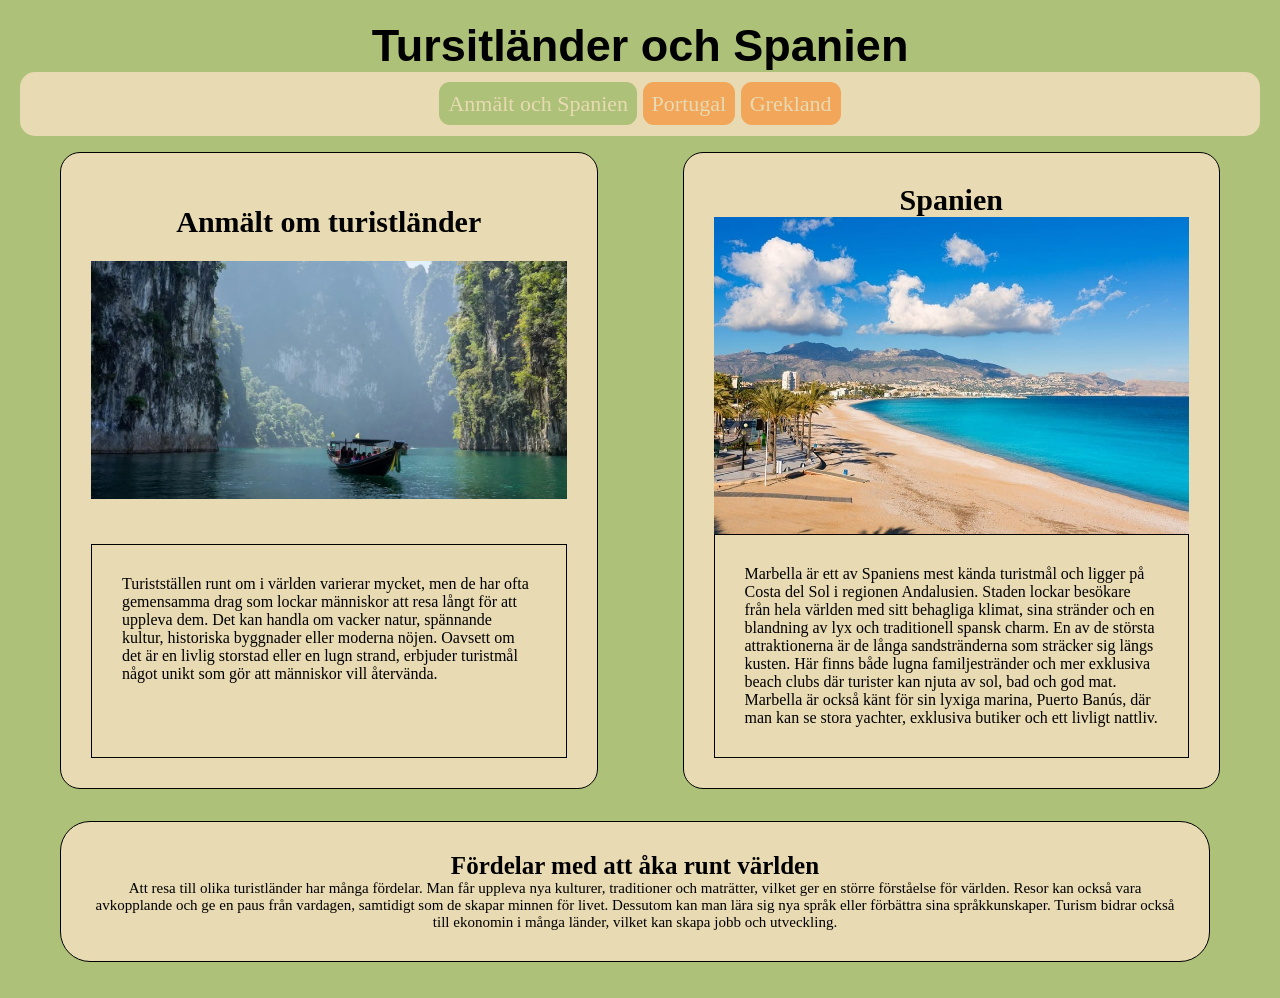
<file: index.html>
<!DOCTYPE html>
<html lang="en">
<head>
    <meta charset="UTF-8">
    <meta name="viewport" content="width=b, initial-scale=1.0">
    <title>Document</title>
    <link rel="stylesheet" href="style.css">
</head>
<body>
    <div class="kontainer">
    <h1> Tursitländer och Spanien</h1>
    <div class="meny">
        <a class="aktiv" href="index.html">Anmält och Spanien</a>
        <a href="index2.html">Portugal</a>
        <a href="index3.html">Grekland</a>
     </div>
   
     <div class="boxarna">
     <div class="box">
        <figure>
     <h2>Anmält om turistländer</h2>
         <img src="./bilder/robin-noguier-sydwcr54rf0-unsplash.webp" alt="">
        <figcaption>Turistställen runt om i världen varierar mycket, men de har ofta gemensamma drag som lockar   människor att resa långt för att uppleva dem. Det kan handla om vacker natur, spännande kultur, historiska byggnader eller moderna nöjen. Oavsett om det är en livlig storstad eller en lugn strand, erbjuder turistmål något unikt som gör att människor vill återvända.</figcaption>
        </figure>   

     </div>
        <div class="box">
        <figure>
        <h2>Spanien</h2>
        <img src="./bilder/living-in-marbella.jpg" alt="">
       <figcaption> Marbella är ett av Spaniens mest kända turistmål och ligger på Costa del Sol i regionen Andalusien. Staden lockar besökare från hela världen med sitt behagliga klimat, sina stränder och en blandning av lyx och traditionell spansk charm.

        En av de största attraktionerna är de långa sandstränderna som sträcker sig längs kusten. Här finns både lugna familjestränder och mer exklusiva beach clubs där turister kan njuta av sol, bad och god mat. Marbella är också känt för sin lyxiga marina, Puerto Banús, där man kan se stora yachter, exklusiva butiker och ett livligt nattliv.</figcaption>
      </figure>   
 </div>
 </div>
     
        <div class="box1">
   <figure>
            <h2>Fördelar med att åka runt världen</h2>
      <p>Att resa till olika turistländer har många fördelar. Man får uppleva nya kulturer, traditioner och maträtter, vilket ger en större förståelse för världen. Resor kan också vara avkopplande och ge en paus från vardagen, samtidigt som de skapar minnen för livet. Dessutom kan man lära sig nya språk eller förbättra sina språkkunskaper. Turism bidrar också till ekonomin i många länder, vilket kan skapa jobb och utveckling.</p>
      </figure>
      </div>
     </div>
 <script src="java.js"></script>
</body>
</html>
</file>
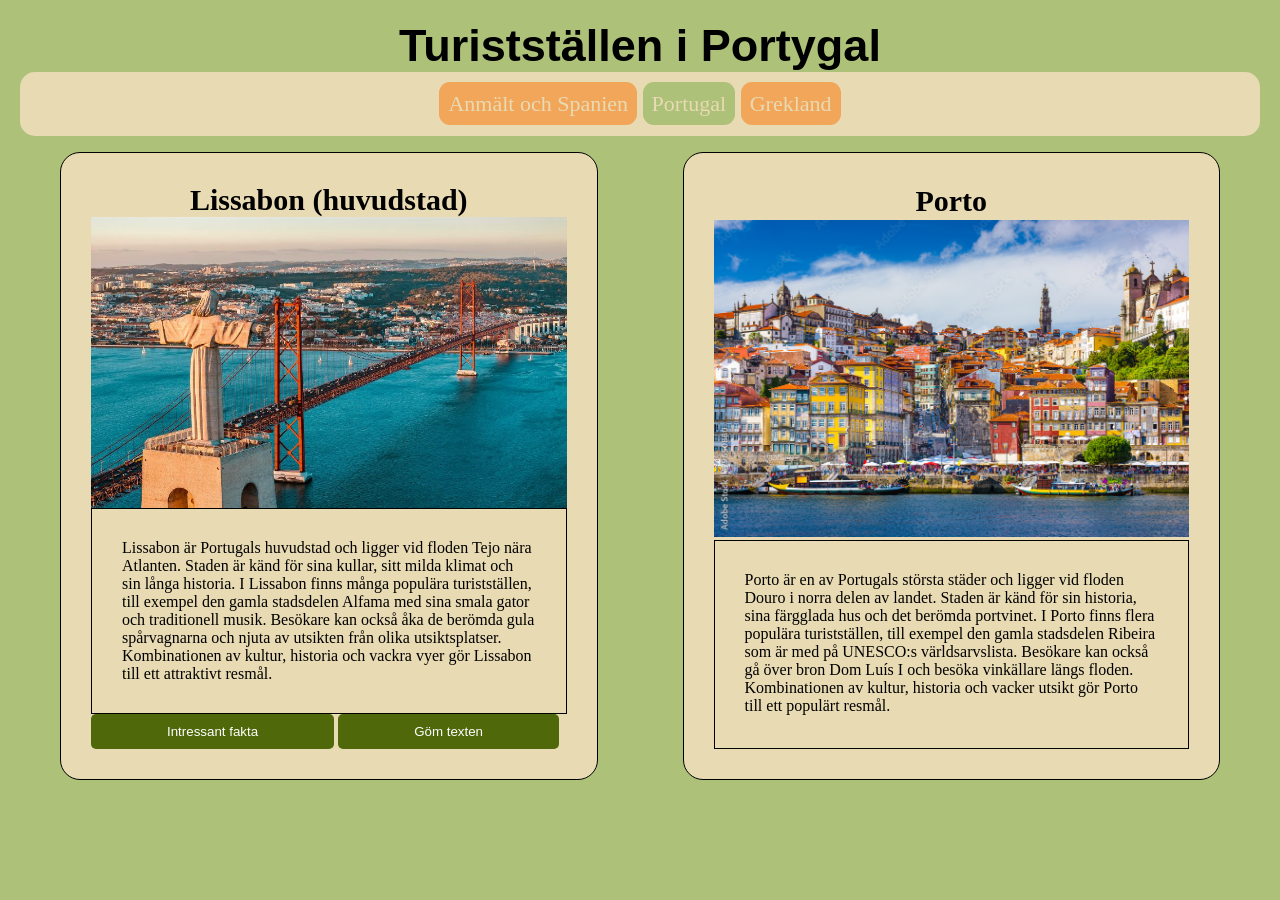
<file: index2.html>
<!DOCTYPE html>
<html lang="en">
<head>
    <meta charset="UTF-8">
    <meta name="viewport" content="width=device-width, initial-scale=1.0">
    <title>Document</title>
    <link rel="stylesheet" href="style.css">
</head>
<body>
    <div class="kontainer">
    <h1> Turistställen i Portygal </h1>
    <div class="meny">
        <a href="index.html">Anmält och Spanien</a>
        <a class="aktiv" href="index2.html">Portugal</a>
        <a href="index3.html">Grekland</a>
     </div>
   
     <div class="boxarna">
     <div class="box">
        <figure>
       <h2> Lissabon (huvudstad)</h2>
         <img src="./bilder/lisabon-portugal-1.jpg" alt="">
     <figcaption>Lissabon är Portugals huvudstad och ligger vid floden Tejo nära Atlanten. Staden är känd för sina kullar, sitt milda klimat och sin långa historia. I Lissabon finns många populära turistställen, till exempel den gamla stadsdelen Alfama med sina smala gator och traditionell musik. Besökare kan också åka de berömda gula spårvagnarna och njuta av utsikten från olika utsiktsplatser. Kombinationen av kultur, historia och vackra vyer gör Lissabon till ett attraktivt resmål.</figcaption>
         
     <div class="button">
        <button class="btn-visa" onclick="visaText()">Intressant fakta</button>
        <button class="btn-gom" onclick="gomText()">Göm texten</button>
    </div>
       
        <div class="intressant-fakta" style="display: none;">
            <p>Den berömda spårvagn 28 går genom extremt branta och smala gator som en liten berg-och-dalbana genom staden.</p>
        
        </div>
     </div> 
        <div class="box">
        <figure>
        <h2>Porto</h2>
       <img src="./bilder/1000_F_79650880_oelmmP6sQ0LjmZKeVV4gV1v7wy4BQvq4.jpg" alt="">
       <figcaption>Porto är en av Portugals största städer och ligger vid floden Douro i norra delen av landet. Staden är känd för sin historia, sina färgglada hus och det berömda portvinet. I Porto finns flera populära turistställen, till exempel den gamla stadsdelen Ribeira som är med på UNESCO:s världsarvslista. Besökare kan också gå över bron Dom Luís I och besöka vinkällare längs floden. Kombinationen av kultur, historia och vacker utsikt gör Porto till ett populärt resmål.</figcaption>
      </div>
    </div>
  </div>
 <script src="java.js"></script>    
        
</body>
</html>
</file>
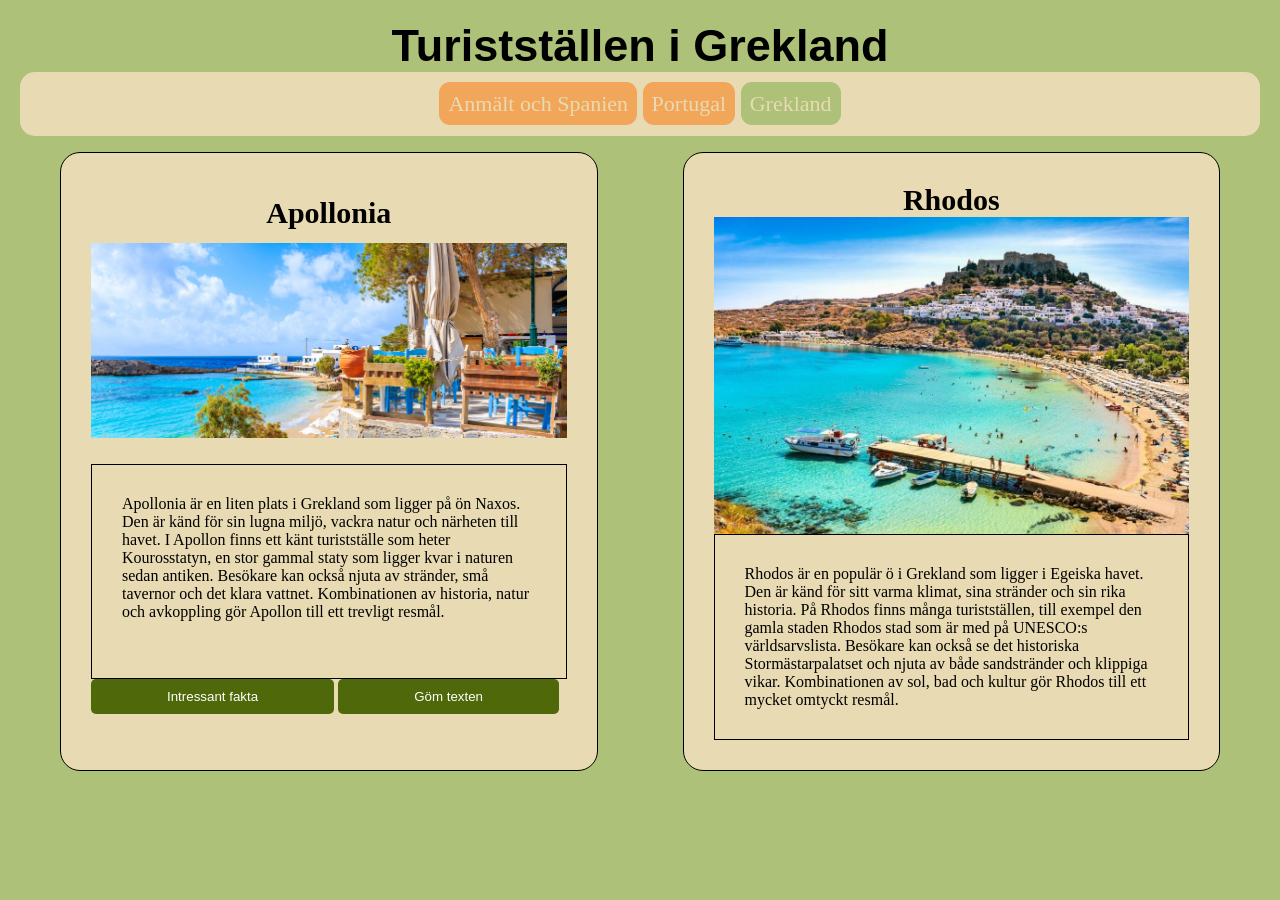
<file: index3.html>
<!DOCTYPE html>
<html lang="en">
<head>
    <meta charset="UTF-8">
    <meta name="viewport" content="width=device-width, initial-scale=1.0">
    <title>Document</title>
    <link rel="stylesheet" href="style.css">
</head>
<body>
     <div class="kontainer">
    <h1> Turistställen i Grekland </h1>
    <div class="meny">
        <a href="index.html">Anmält och Spanien</a>
        <a href="index2.html">Portugal</a>
        <a class="aktiv" href="index3.html">Grekland</a>
     </div>
    
     <div class="boxarna">
     <div class="box">
        <figure>
        <h2> Apollonia</h2>
        <img src="./bilder/KARPATHOS.webp" alt="">
        <figcaption>Apollonia är en liten plats i Grekland som ligger på ön Naxos. Den är känd för sin lugna miljö, vackra natur och närheten till havet. I Apollon finns ett känt turistställe som heter Kourosstatyn, en stor gammal staty som ligger kvar i naturen sedan antiken. Besökare kan också njuta av stränder, små tavernor och det klara vattnet. Kombinationen av historia, natur och avkoppling gör Apollon till ett trevligt resmål.</figcaption>
    <div class="button">
        <button class="btn-visa" onclick="visaText()">Intressant fakta</button>
        <button class="btn-gom" onclick="gomText()">Göm texten</button>
    </div>

        <div class="intressant-fakta" style="display: none;">
            <p>Apollonia var uppkallad efter guden Apollon, eftersom man trodde att han skyddade staden.</p>
          </div>
    
   </div>
        <div class="box">
        <figure>
        <h2>Rhodos</h2>
       <img src="./bilder/lindos.jpg" alt="">
       <figcaption>Rhodos är en populär ö i Grekland som ligger i Egeiska havet. Den är känd för sitt varma klimat, sina stränder och sin rika historia. På Rhodos finns många turistställen, till exempel den gamla staden Rhodos stad som är med på UNESCO:s världsarvslista. Besökare kan också se det historiska Stormästarpalatset och njuta av både sandstränder och klippiga vikar. Kombinationen av sol, bad och kultur gör Rhodos till ett mycket omtyckt resmål.</figcaption>
      </div>

    </div>

    </body>
    <script src="java.js"></script>    
</html>
</file>
<file: style.css>
html {
    box-sizing: border-box;
}
*, *:before, *:after {
    box-sizing: inherit;
}
body, h1, h2, h3, h4, h5, h6, p, ul {
    margin: 0;  
    padding: 0;
}
body{
    background-color: #adc178;
    padding: 20px;
    }

    kontainer{
        background-color: #DD6E42;
        padding: 25px;
        margin: auto;
        border-radius: 20px;
        width: 1000px;
    }   
    .kontainer h1{
        text-align: center;
        margin: auto;
        font-size: 45px;
        font-family:'Segoe UI', Tahoma, Geneva, Verdana, sans-serif;

    }
    .kontainer h2{
        font-size: 30px;
        font-family: "Klee One", cursive;
        margin: auto;


    }
    .kontainer .meny{
        margin-top: auto;
        text-align: center;
        font-size: 22px;
        padding: 19px;
        background-color: #E8DAB2;
        border-radius: 15px;
    }
    .kontainer .meny a{
        font-family: "Klee One", cursive;
        text-decoration: none;
        background-color: #f2a65a;
        padding: 9px;
        width: 130px;
        color: #E8DAB2 ;
        border-radius: 11px;



    }
    .kontainer .box{
        display: flex;

    }
    .kontainer .boxarna figure{
        background-color: #E8DAB2;
        border: 1px solid;
        width: 100%;
        border-radius: 20px;
        padding: 30px;
        display: grid;
        

    }
    .kontainer .boxarna figure h2{

    }
    .kontainer .boxarna figure img{
        max-width: 100%;



    }
    .kontainer .boxarna figure figcaption{
        border: 1px solid;
        padding: 30px;
        font-family:"Alfa Slab One", serif;
    }
    .kontainer .boxarna.box{





    }
    .kontainer .meny a.aktiv{
        background-color: #adc178;
    }
    .kontainer .boxarna{
        display: grid;
        grid-template-columns: 3fr 3fr;
        gap: 5px;
        align-items: stretch;
        
     
        
    
    }
    .kontainer .box1 figure {
        background-color: #E8DAB2;  
        border: 1px solid;
        width: 1150px;
        padding: 30px;
        border-radius: 30px;
    }
    .kontainer .box1 h2{
        font-size: 25px;
        text-align: center;
    }
    .kontainer .box1 p{
        text-align: center;
        font-family: "Klee One", cursive;
        font-size: 15px;
        margin: auto;


    }
    .kontainer .boxarna figure figcaption h2{
        font-size: 25px;
        
    }
   .kontainer button  {
    padding: 10px 76px;
    border: none;
    border-radius: 5px;
    background-color:#4f680a ;
    color: #fff 

    
    
}
 .kontainer .intressant-fakta {
    margin-top: 20px;
    padding: 50px;
    background-color:#f2a65a ;
    border-radius: 8px;
    
    
   
}

.kontainer .intressant-fakta{
    font-size: 20px;
}
</file>
